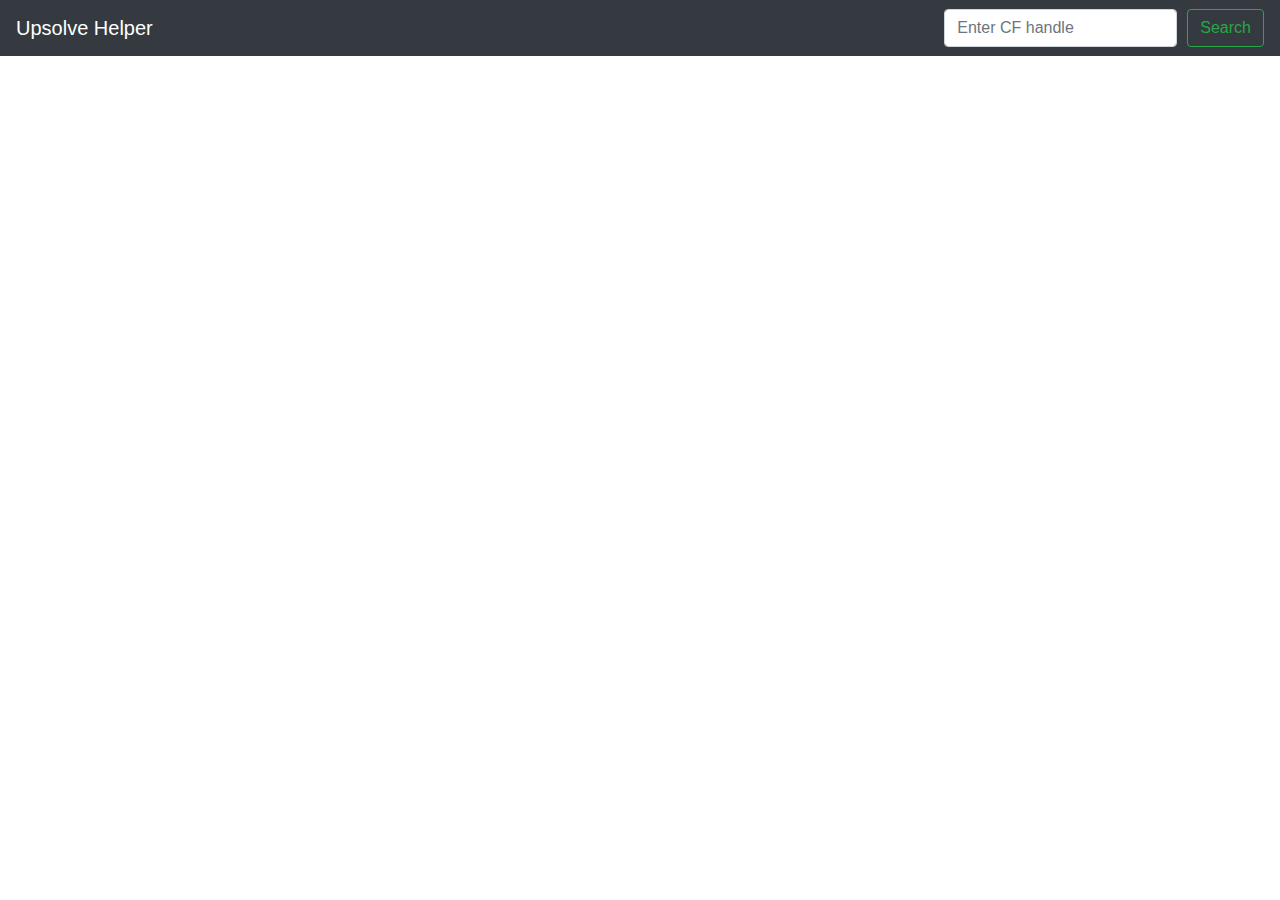
<file: index.html>
<!doctype html>
</!DOCTYPE html>
<html>
<head>
	<meta charset="utf-8">
	<meta name="viewport" content="width=device-width, initial-scale=1">
	<title>CF Upsolve Helper</title>
	<link rel="stylesheet" href="css/bootstrap.min.css">
    <link rel="stylesheet" href="css/styles.css">

    <script src="js/jquery-3.5.1.min.js"></script>
    <script src="js/ajax-util.js"></script>
    <script src="js/bootstrap.min.js"></script>
	<script src="js/script.js"></script>
</head>
<body>
    <header>
      <!-- Fixed navbar -->
		<nav class="navbar navbar-expand-md navbar-dark fixed-top bg-dark ">
			<a class="navbar-brand" href="index.html">Upsolve Helper</a>

			<ul class="navbar-nav ml-auto"> 
				<li class="nav-item" id="handleSearch">
					<input class="form-control" type="text" placeholder="Enter CF handle" aria-label="Search" id="inputHandle">
				</li>
				<li class="nav-item " id="handleSearch">
					<button class="btn btn-outline-success my-2 my-sm-0" type="submit" >Search</button>
				</li>
			</ul>
		</nav>
    </header>

	<h1><a href= "https://codeforces.com/profile/{{handle_name}}" target="_blank"></a></h1>
	<div class="container" id="main-content">
	</div>

</body>
</html>
</file>
<file: css/styles.css>
h1 {
	text-align: center;
	font-size: 40px;
	margin-top:100px;
}

#main-content {
	margin-top: 25px;
	font-size: 22px;
}

#handleSearch {
	margin-left: 10px;
}

#contest-name-column {
	border: 1px solid black;
	padding: 20px 0px;
	margin: 10px 150px;
	text-align: center;
	border-radius: 10px;
}

#contest-name-column:hover {
	box-shadow: 0 1px 10px 1px #cccccc;
}

#problem-element {
	background-color: #343a40;
	/*background-color: #28a745;*/
	margin-left: : -20px;
	padding: 15px 30px;
	text-align: left;
	border: 1px solid  #cccccc
}

#problem-element:nth-child(1) {
	margin-top: 15px;
	border-radius: 10px 10px 0 0 ;
}
#problem-element:nth-last-child(1) {
	/*margin-top: 15px;*/
	border-radius: 0px 0px 10px 10px ;
	padding-bottom:  15px;
}

#solve-count {
	float: right;
}

#problem-element:hover {
	background-color: white !important;
}
#problem-element a {
	color:white;
}

#problem-element:hover a{
	color: black;
}



a:hover, a:focus {
	text-decoration: none;
	color: black;
}
a {
	color: black;
	display: block;
}
</file>
